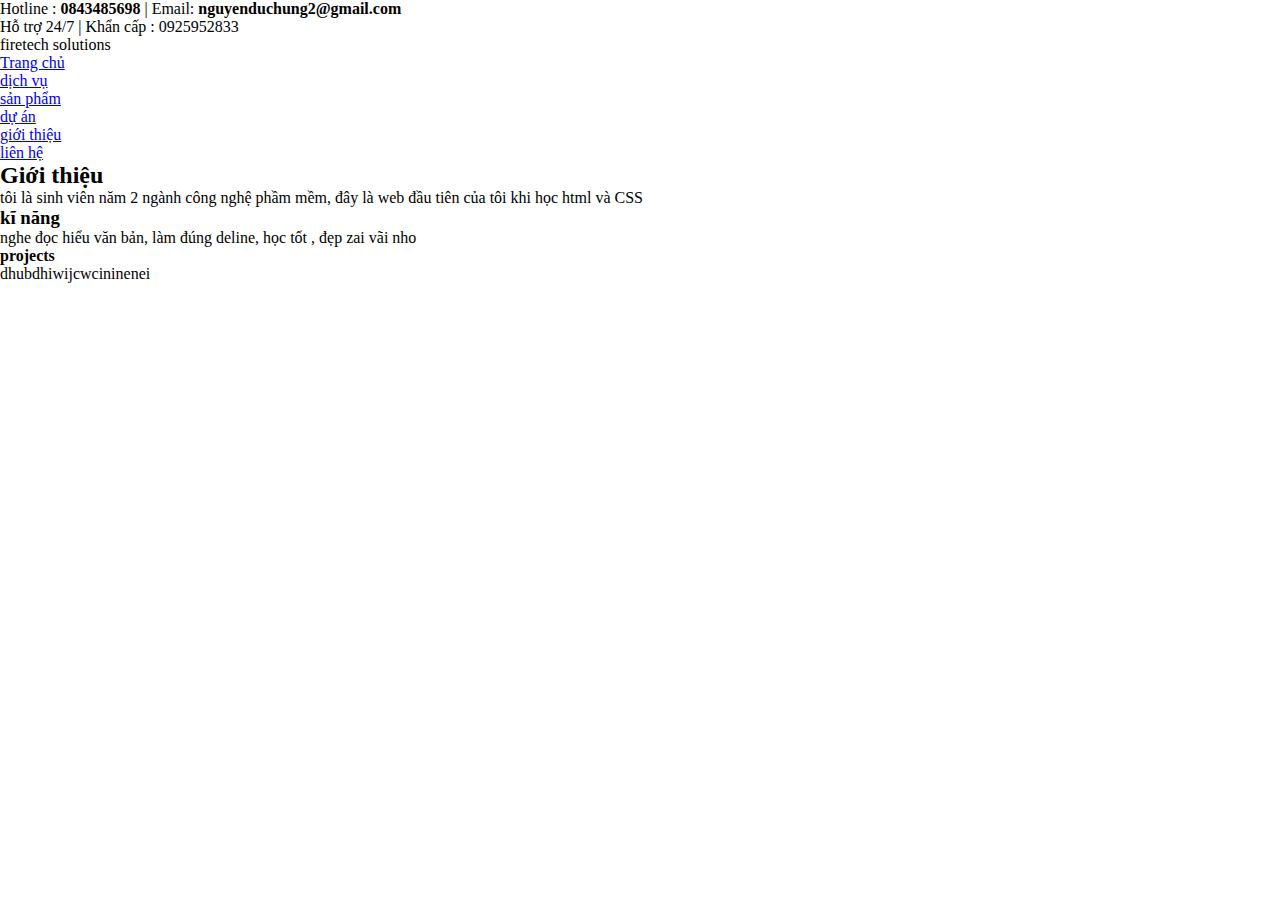
<file: vidu2.html>
<!DOCTYPE html>
<html lang="vi">
<head>
    <meta charset="UTF-8">
    <meta name="viewport", content="width=device-width, initial-scale=1.0">
    <title>Công ty cổ phần long vương</title>
    <link rel="stylesheet", href="vidu2.css">
</head>
<body>
    <body class="top-bar">
        <div class="container">
            <div> Hotline : <strong>0843485698</strong> | Email: <strong>nguyenduchung2@gmail.com</strong></div>
            <div> Hỗ trợ 24/7 | Khẩn cấp : 0925952833</div>
        </div>
    </body>

<header class="header">
    <div class="container">
        <div class="logo">
            firetech solutions
        </div>
        <nav>
            <ul>
                <li><a href="#home">Trang chủ</a></li>
                <li><a href="#services">dịch vụ</a></li>
                <li><a href="#products">sản phẩm</a></li>
                <li><a href="#project">dự án</a></li>
                <li><a href="#abot">giới thiệu</a></li>
                <li><a href="#contact">liên hệ</a></li>
            </ul>
        </nav>
         
    </div>
</header>


<section id="about" class="section">
    <div class="container">
        <h2> Giới thiệu</h2>
            <p>
                tôi là sinh viên năm 2 ngành công nghệ phầm mềm, đây là web đầu tiên của tôi khi học html và CSS
            </p>
    </div>
</section>

<section id="skills" class="section bg-light">
    <div class="container">
        <h3> kĩ năng</h3>
        <p1>
            nghe đọc hiểu văn bản, làm đúng deline, học tốt , đẹp zai vãi nho
        </p1>
    </div>
</section>

<section id="projects" class="section">
    <div class="container">
        <h4> projects</h4>
        <p2>
            dhubdhiwijcwcininenei
        </p2>
    </div>
</section>

<section id="contact"
</body>
</html>
</file>
<file: vidu2.css>
* {
    margin: 0;
    padding: 0;
    box-sizing: border-box;
}
</file>
